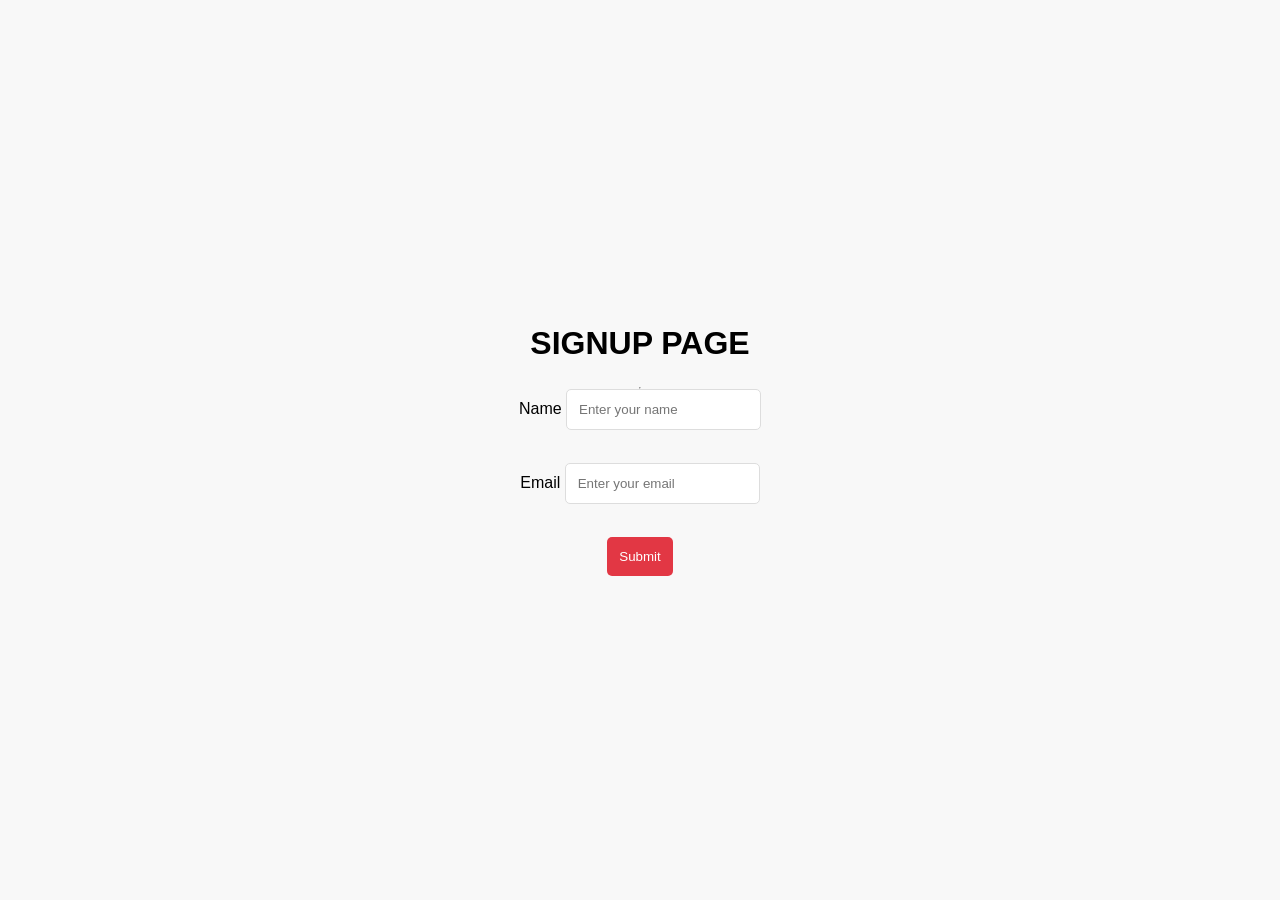
<file: signup.html>
<!DOCTYPE html>
<html lang="en">

<head>
    <meta charset="UTF-8">
    <meta name="viewport" content="width=device-width, initial-scale=1.0">
    <title>Document</title>
    <style>
        /* RESET */
        * {
            margin: 0;
            padding: 0;
            box-sizing: border-box;
            font-family: Arial, Helvetica, sans-serif;
        }

        /* FULL PAGE CENTER */
        .signup-container {
            height: 100vh;
            display: flex;
            flex-direction: column;
            justify-content: center;
            /* vertical */
            align-items: center;
            /* horizontal */
            background: #f8f8f8;
        }

        /* HEADING */
        .signup-container h1 {
            margin-bottom: 25px;
            text-align: center;
        }

        /* FORM CARD */
        .signup-container form {
            display: flex;
            flex-direction: column;
            width: 320px;
            padding: 30px;
            background: white;
            border-radius: 10px;
            box-shadow: 0 5px 20px rgba(0, 0, 0, 0.1);
        }

        /* INPUTS */
        .signup-container input {
            margin-bottom: 15px;
            padding: 12px;
            border: 1px solid #ddd;
            border-radius: 5px;
        }

        /* BUTTON */
        .signup-container button {
            padding: 12px;
            background: #e23744;
            color: white;
            border: none;
            border-radius: 5px;
            cursor: pointer;
        }
    </style>
</head>






<body>
    <form action="index.html">
        <div class="signup-container">
            <h1>
                SIGNUP PAGE
            </h1>


            <hr>
            <form id="signupForm">
                <div>
                    <label for="Name">Name</label>
                    <input type="text" id="name" placeholder="Enter your name" required>



                </div>
                <br>
                <div>
                    <label for="email">Email</label>
                    <input type="email" id="email" placeholder="Enter your email" required>



                </div>
                <br>
                <div>
                    <button type="submit">Submit</button>
                </div>




            </form>
    </form>
    </div>
    <script>
        document.getElementById("signupForm").addEventListener("submit", function (e) {
            e.preventDefault();

            const name = document.getElementById("name").value;
            const email = document.getElementById("email").value;

            const user = { name, email };

            let users = JSON.parse(localStorage.getItem("users")) || [];

            users.push(user);

            localStorage.setItem("users", JSON.stringify(users));

            alert("Signup successful!");

            this.reset();
        });
    </script>

</body>

</html>
</file>
